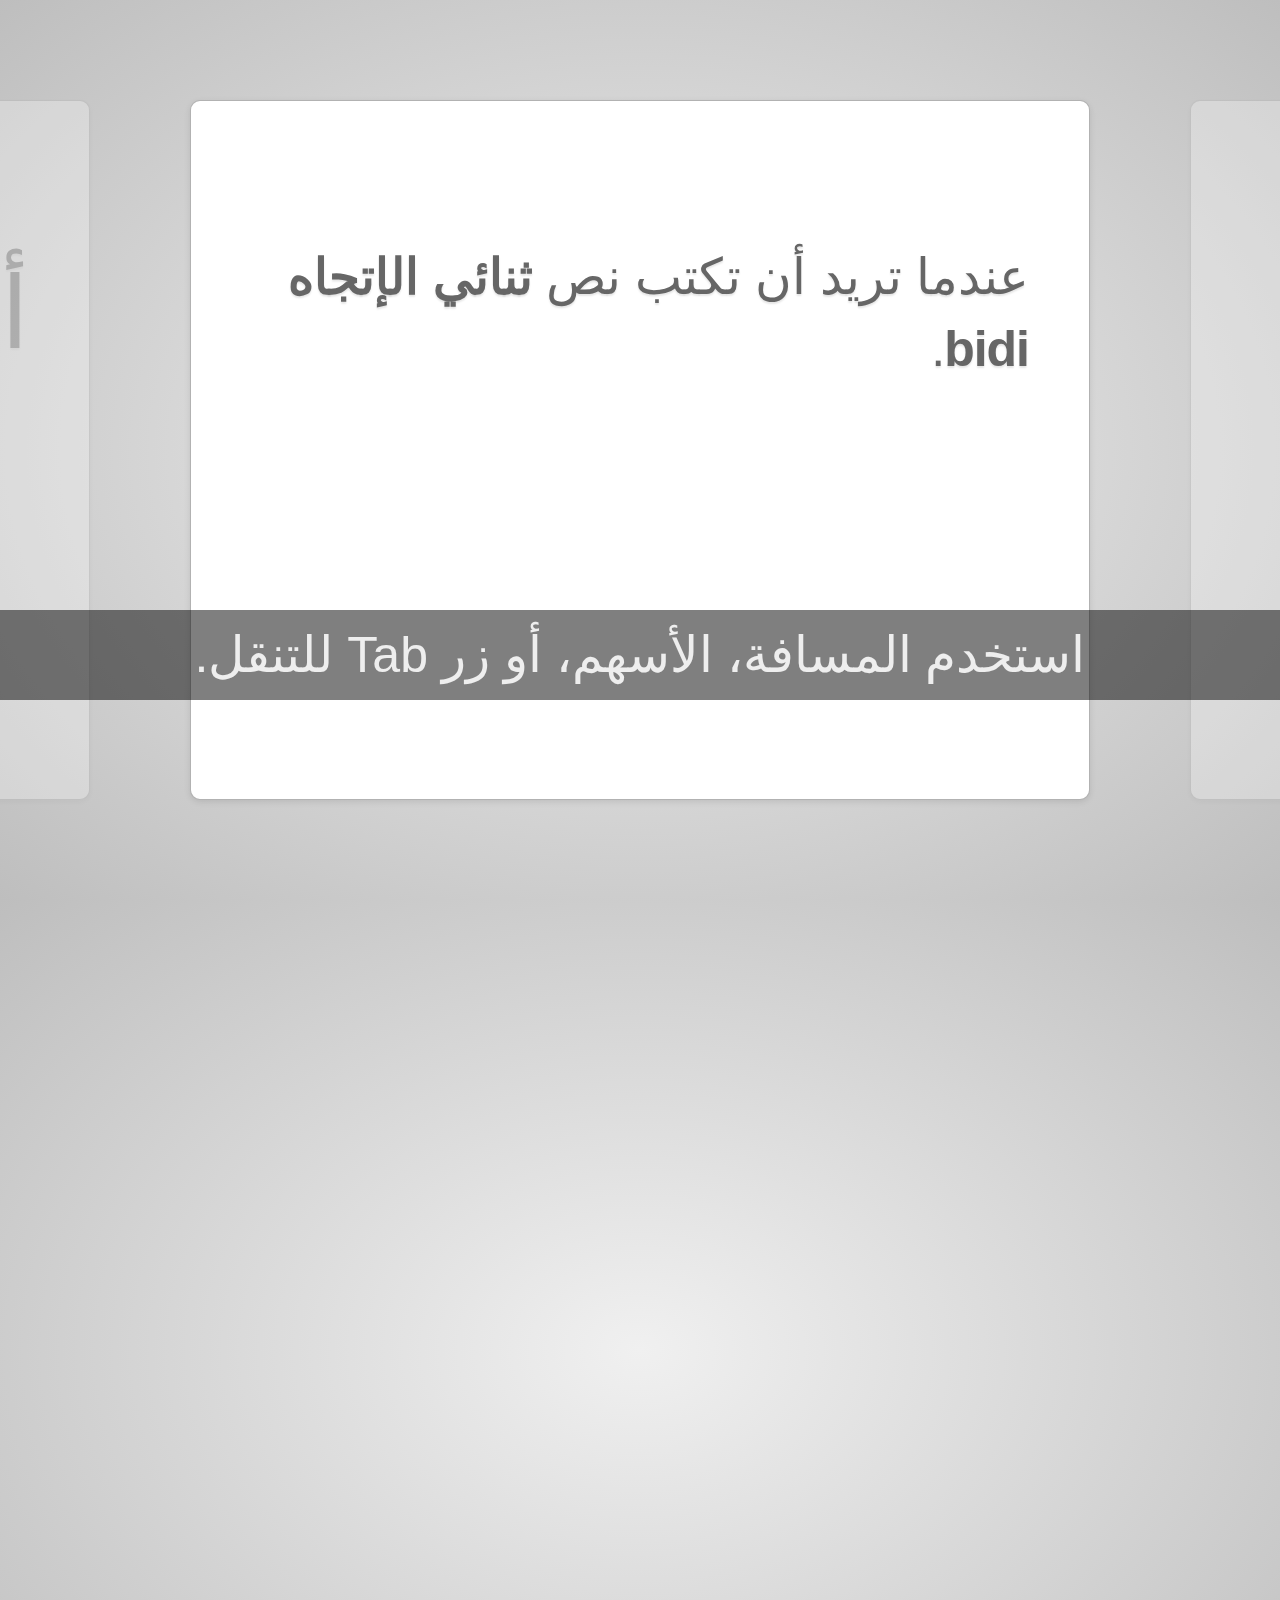
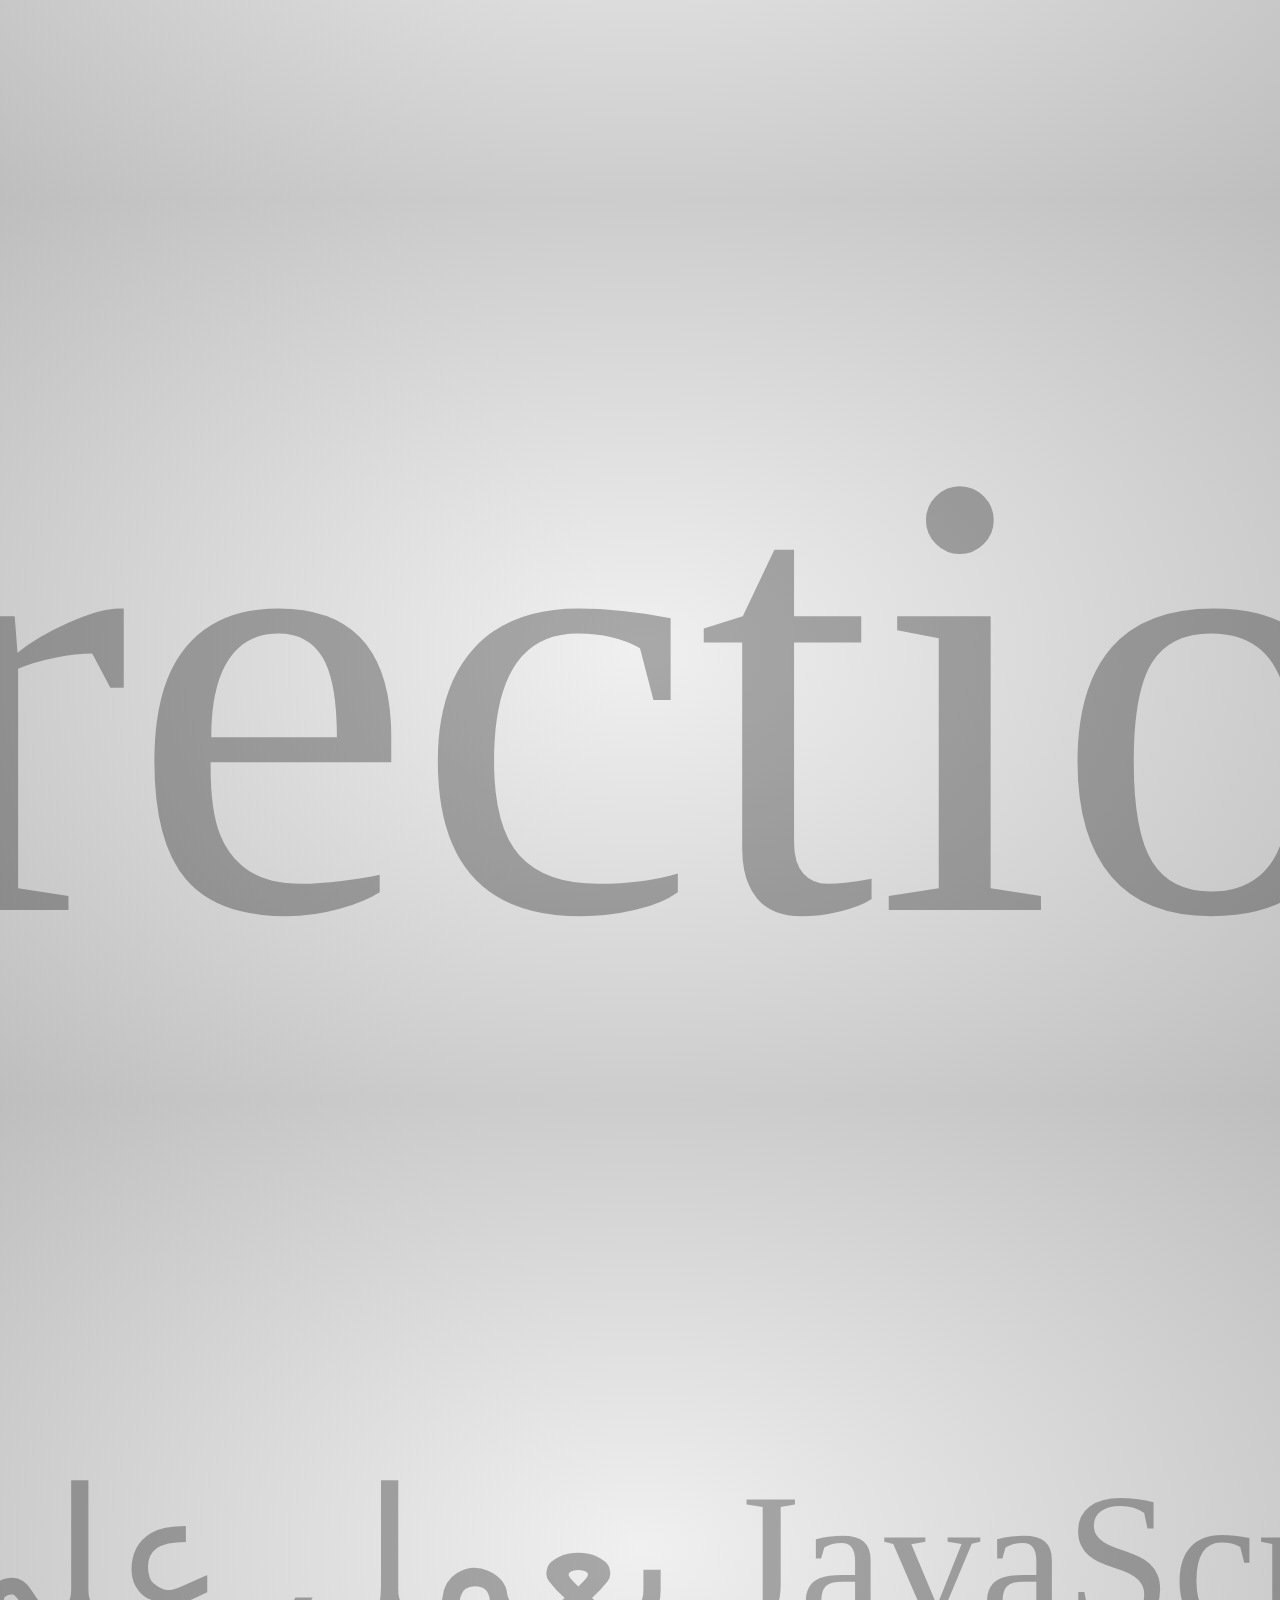
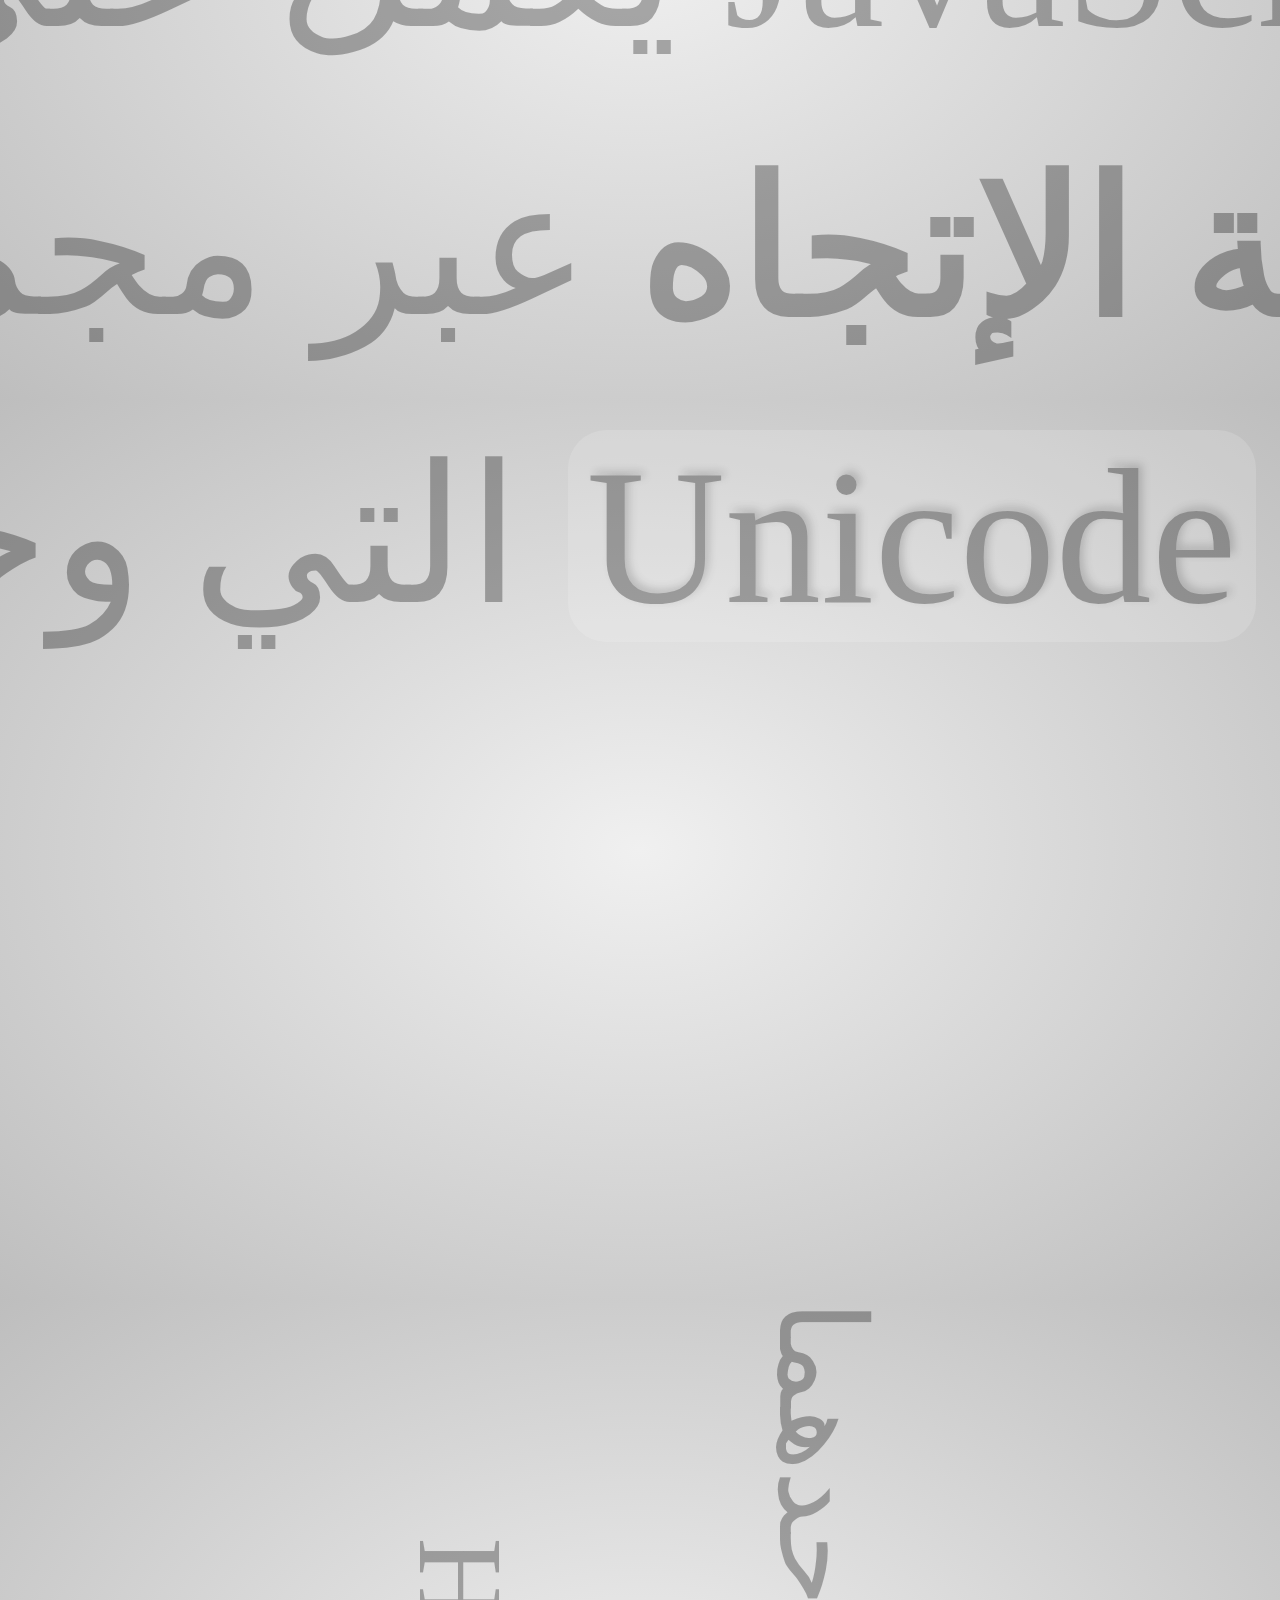
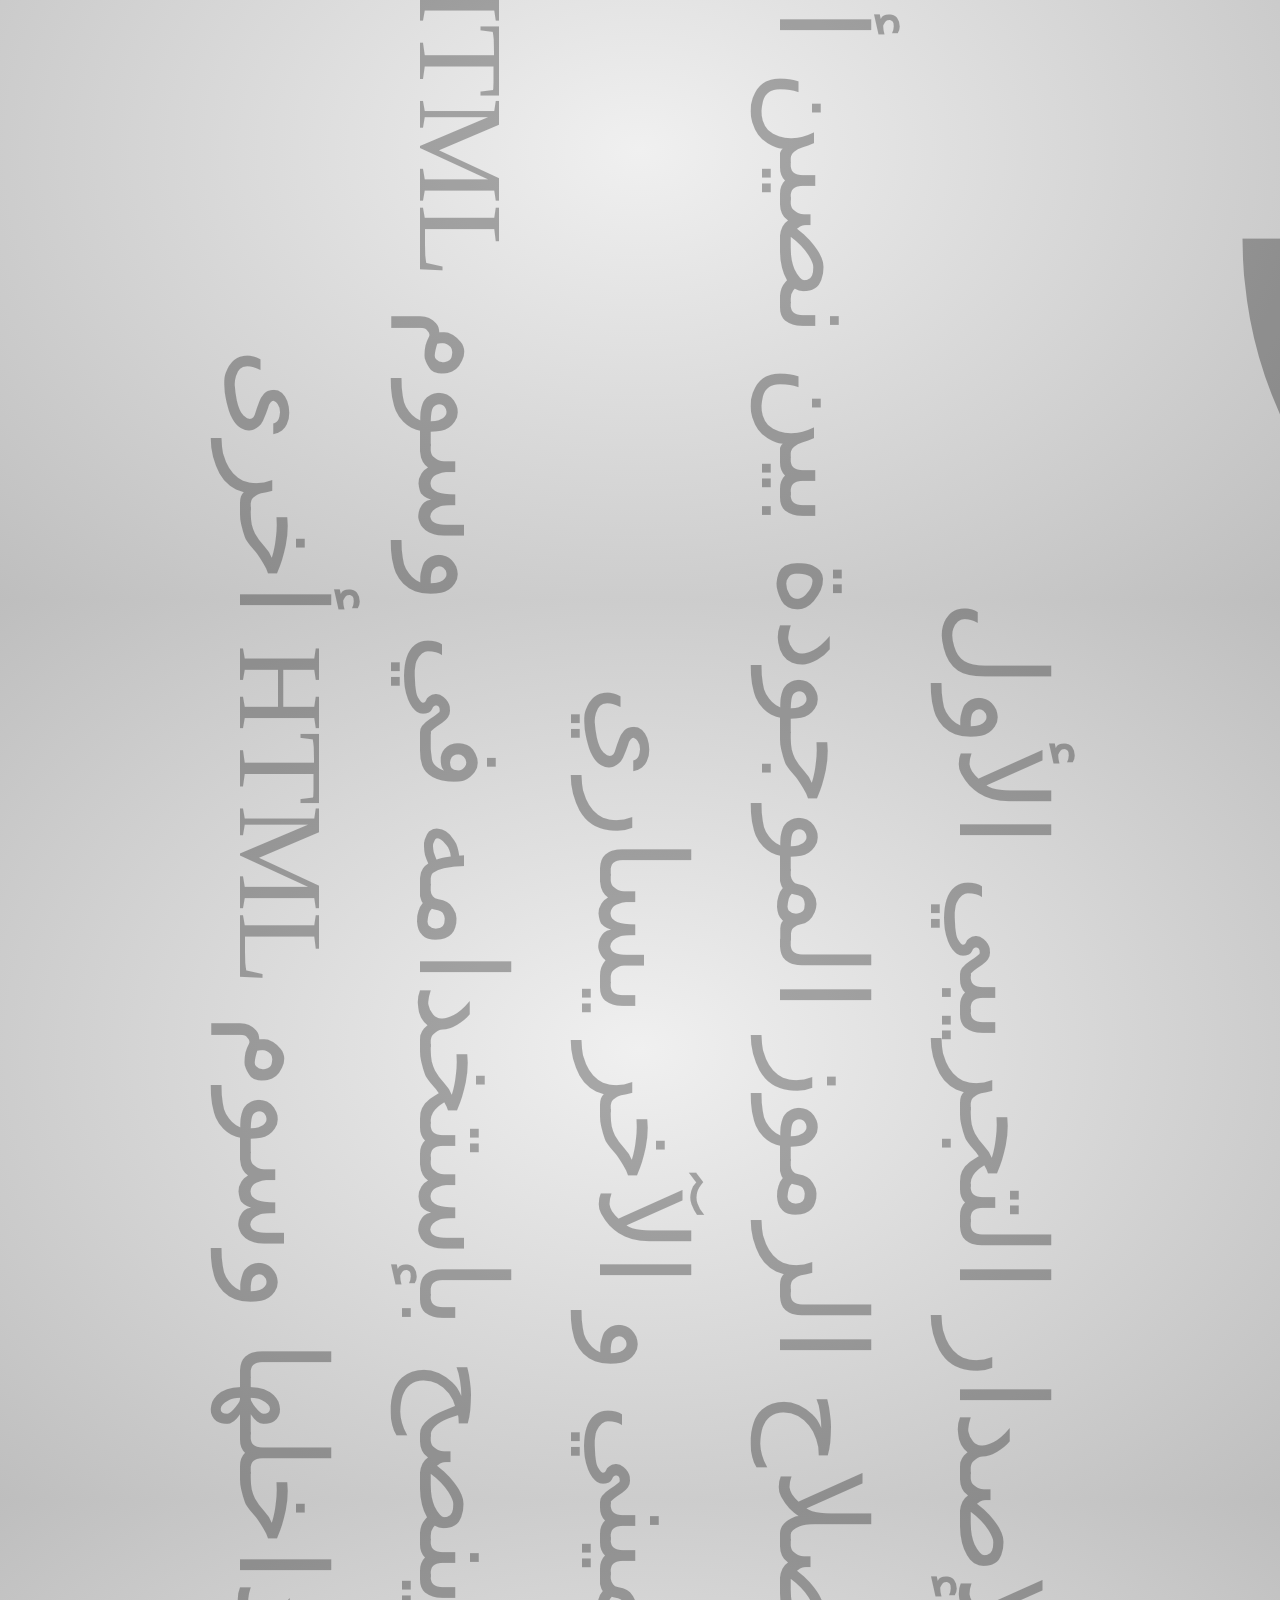
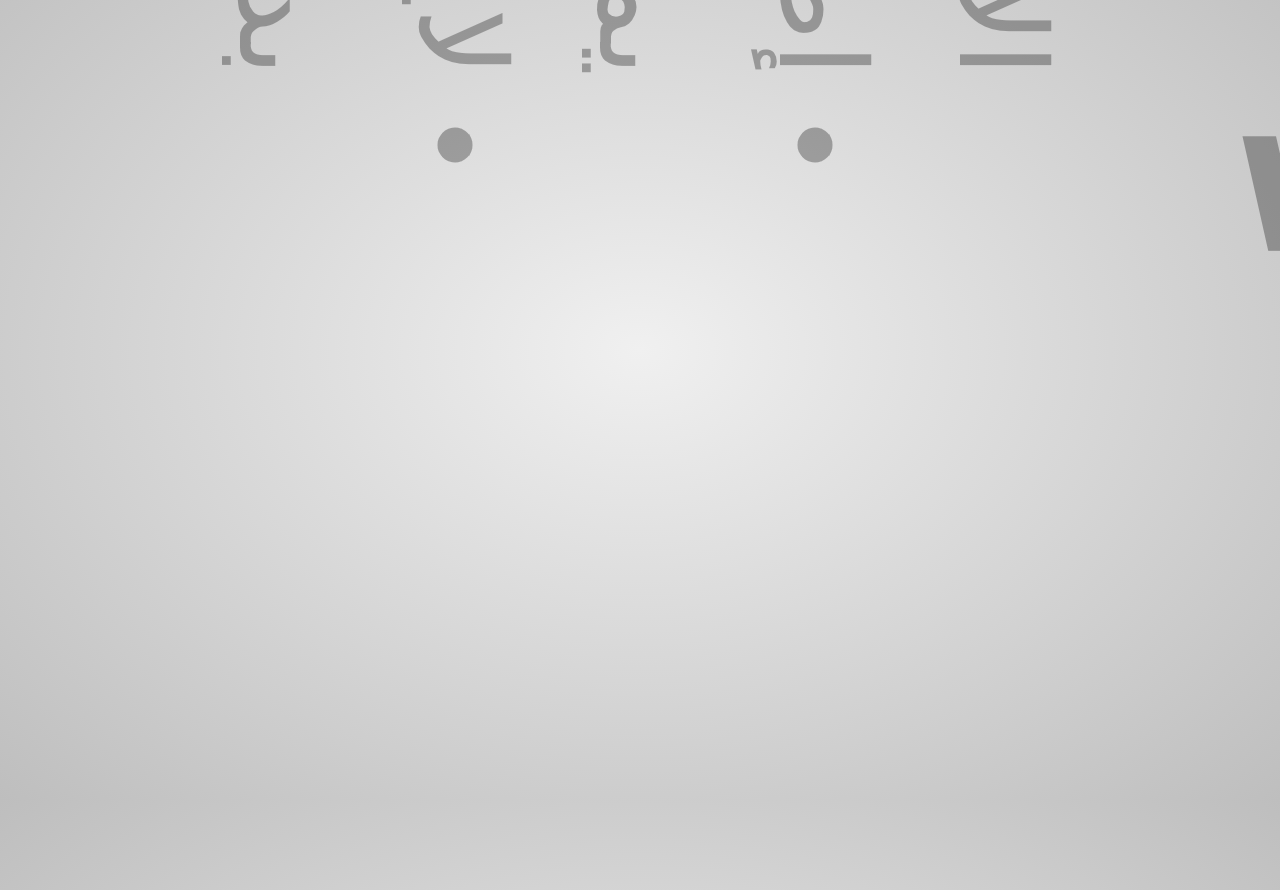
<file: index.html>
<!doctype html>
<html lang="ar">
	<head>
		<meta charset="utf-8" />
		<meta name="viewport" content="width=1024" />
		<meta name="apple-mobile-web-app-capable" content="yes" />
		<title>Direction.js</title>

		<meta name="description" content="impress.js is a presentation tool based on the power of CSS3 transforms and transitions in modern browsers and inspired by the idea behind prezi.com." />
		<meta name="author" content="Bartek Szopka" />


		<link href="css/impress-demo.css" rel="stylesheet" />

		<link rel="shortcut icon" href="favicon.png" />
		<link rel="apple-touch-icon" href="apple-touch-icon.png" />
	</head>
	<body class="impress-not-supported" >
		<div dir="rtl" class="fallback-message">
			<p>
				متصفحك <b>لا يدعم هذا العرض التقديمي</b> ستشاهد عرض بدائي بعض الشيء.
			</p>
			<p>
				لأفضل عرض أستخدم آخر أصدار من <b>Chrome</b>, <b>Safari</b> أو <b>Firefox</b>.
			</p>
		</div>

		<div id="impress">
			<!--
			rotate,scale
			-->
			<div id="bored" class="step slide" data-x="3000" data-y="-3000">
				<q>عندما تريد أن تكتب نص <b>ثنائي الإتجاه bidi</b>.</q>
			</div>
			<div id="s2" class="step slide" data-x="4000" data-y="-3000">
				<h1>سواء بدأ من اليمين</h1>
			</div>
			<div id="s3" class="step slide" data-x="2000" data-y="-3000">
				<h1>أو من اليسار</h1>
			</div>
			<div id="s4" class="step" data-x="3000" data-y="-3000" data-z="-1000" data-rotate-y="-180">
				<h1>ستواجه مشاكل عديدة</h1>
			</div>
			<div id="s5" class="step" data-x="3000" data-y="-3000" data-z="-4000" data-rotate-y="-180">
				<h1>وتبحث عن حل لها!!</h1>
			</div>

			<div id="title" class="step" data-x="3000" data-y="-1300" data-scale="4">
				<p>
					أذا جرب
				</p>
				<h1>Direction.js</h1>
			</div>
			<div id="s6" class="step" data-x="3000" data-y="0" data-scale="4">
				<p>
					وهو ملف JavaScript يعمل على إصلاح النصوص <b class="bidi">ثنائية الإتجاه</b> عبر مجموعة من حروف تحكم <a href="http://www.w3.org/International/questions/qa-bidi-unicode-controls#correspondance">Unicode</a> التي وجدت لذلك.
				</p>
			</div>

			<div id="dome" class="step" data-x="-600" data-y="-2700" data-scale="4">
				<h1>أمثلة</h1>
			</div>
			<div id="d1" class="step slide" data-x="-600" data-y="-2000" data-rotate-x="-90" data-scale="4">
				<h1>هذه مجموعة أمثلة لقبل وبعد أستخدام الملف</h1>
				<q>الإتجاه الإفتراضي للصفحة هو من اليمين إلى اليسار.</q>
			</div>
			<div id="d2" class="step slide" data-x="400" data-y="-2000" data-z="-2000" data-rotate-x="-90">
				<q>لغة C++ مبنية على C.</q>
				<h1>بعد</h1>
				<q>لغة C++‎ مبنية على C.</q>
			</div>
			<div id="d3" class="step slide" data-x="-600" data-y="-2000" data-z="-2000" data-rotate-x="-90">
				<q>لغة تنسيق الويب هي (CSS) Cascoding Style Sheet.</q>
				<h1>بعد</h1>
				<q>لغة تنسيق الويب هي (CSS)‏ Cascoding Style Sheet.</q>
			</div>
			<div id="d4" class="step slide" data-x="-1600" data-y="-2000" data-z="-2000" data-rotate-x="-90">
				<q>لغة Hyper Text Markup Language (HTML) لستخدم لهيكلة صفحات الويب</q>
				<h1>بعد</h1>
				<q>لغة Hyper Text Markup Language (‏HTML) لستخدم لهيكلة صفحات الويب</q>
			</div>
			<div id="d5" class="step slide" data-x="-1100" data-y="-2000" data-z="-2800" data-rotate-x="-90">
				<q>My name is "علي محمد علي آل براك" in arabic.</q>
				<h1>بعد</h1>
				<q dir="ltr">My name is "علي محمد علي آل براك" in arabic.</q>
			</div>
			<div id="d6" class="step slide" data-x="-100" data-y="-2000" data-z="-2800" data-rotate-x="-90">
				<q>أول برنامج لي هو "Hello World!" وكان رائعا.</q>
				<h1>بعد</h1>
				<q>أول برنامج لي هو "Hello World!‎" وكان رائعا.</q>
			</div>


			<div id="capyright" class="step" data-x="-600" data-y="-700" data-scale="4">
				<h1>الرخصة</h1>
			</div>
			<div id="c1" class="step" data-x="-600" data-y="0" data-scale="4">
				<p>
					يحق لأي شخص نسخ وأستخدام وتعديل هذا الملف بشرط أن لا يستخدمه في ما يضر الآخرين.
				</p>
			</div>

			<div id="use" class="step" data-x="-4000" data-y="-2700" data-scale="3">
				<h1>الإستخدام</h1>
			</div>

			<div id="u1" class="step" data-x="-3960" data-y="-2540" data-rotate="-180" data-scale="1.2">
				<p>
					يمكنك إستخدام الملف في 3 خطوات بسيطة جداً
				</p>
			</div>
			<div id="u2" class="step slide" data-x="-4000" data-y="-1300" data-scale="2.5">
				<q>أضف كود تضمين الملف قبل وسم إغلاق جسم وثيقة HTML.</q>
				<pre>                <span style='color:#7f0055; '>&lt;</span><span style='color:#000084; font-weight:bold; '>script src=<span style='color:#7E7;'>"direction.js"</span></span><span style='color:#7f0055; '>></span><span style='color:#7f0055; '>&lt;/</span><span style='color:#000084; font-weight:bold; '>script</span><span style='color:#7f0055; '>></span>
        <span style='color:#7f0055; '>&lt;/</span><span style='color:#000084; font-weight:bold; '>body</span><span style='color:#7f0055; '>></span>
</pre>
			</div>
			<div id="u3" class="step slide" data-x="-4000" data-y="500" data-scale="2.5">
				<q>وبعده ضع كود JavaScript التالي مع تغيير dir للاسم الذي تريده.</q>
				<pre>Direction<span style='color:#d2cd86; '>.</span>js<span style='color:#d2cd86; '>(</span> <span style='color:#7E7;'>'dir'</span> <span style='color:#d2cd86; '>)</span><span style='color:#b060b0; '>;</span></pre>
			</div>
			<div id="u4" class="step slide" data-x="-4000" data-y="2300" data-scale="2.5">
				<q>ثم أضف لكل وسم HTML تريد إصلاحه الصنف "class" الذي وضعته مكان dir.</q>
				<pre>                <span style='color:#7f0055; '>&lt;</span><span style='color:#000084; font-weight:bold; '>p class=<span style='color:#7E7; '>"dir"</span></span><span style='color:#7f0055; '>></span>...<span style='color:#7f0055; '>&lt;/</span><span style='color:#000084; font-weight:bold; '>p</span><span style='color:#7f0055; '>></span></pre>
			</div>


			<div id="version" class="step" data-x="4000" data-y="2220" data-rotate="90" data-scale="3.6">
				<h1>الإصدارات</h1>
			</div>
			<div id="v1" class="step" data-x="3000" data-y="2000" data-rotate="90" data-scale="2.5">
				<p>
					الإصدار التجريبي الأول
				</p>
				<ul>
					<li>
						إصلاح الرموز الموجودة بين نصين أحدهما يميني و الآخر يساري
					</li>
					<li>
						لاينصح بإستخدامه في وسوم HTML بداخلها وسوم HTML أخرى
					</li>
				</ul>
			</div>

			<div id="download" class="step" data-x="-600" data-y="2000" data-scale="4">
				<h1>تنزيل</h1>

				<div id="dl1" class="dold">
					<h2><a href="https://github.com/alaa13212/direction.js/zipball/master">zip</a></h2>
				</div>
				<div id="dl2" class="dold">
					<h2><a href="https://github.com/alaa13212/direction.js/tarball/master">tar</a></h2>
				</div>
				<div id="dl3" class="dold">
					<h2><a href="https://github.com/alaa13212/direction.js">GitHub</a></h2>
				</div>
			</div>
			
			
			<div id="issues" class="step" style="font-size: 160px" data-x="-500" data-y="1800" data-scale="2" data-rotate="90">
				<h1>هل شاهدت خطأ</h1>
			</div>
			<div id="is1" class="step" data-x="-510" data-y="1945" data-scale="0.25" data-rotate="90">
				<h1><a href="https://github.com/alaa13212/direction.js/issues">أبلغ عنه هنا</a></h1>
			</div>
			
			
			<div id="overview" class="step" data-scale="10"></div>

		</div>

		<div class="hint">
			<p>
				استخدم المسافة، الأسهم، أو زر Tab للتنقل.
			</p>
		</div>
		<script>
			if ("ontouchstart" in document.documentElement) {
				document.querySelector(".hint").innerHTML = "<p>ألمس على اليمين أو اليسار للتنقل</p>";
			}
		</script>

		<script src="js/impress.js"></script>
		<script>
			impress().init();
		</script>

		<!--

		var api = impress();
		`api.init()` - initializes the presentation,
		`api.next()` - moves to next step of the presentation,
		`api.prev()` - moves to previous step of the presentation,
		`api.goto( idx | id | element, [duration] )` - moves the presentation to the step
		given by its index number
		id or the DOM element; second parameter can be used to define duration of the
		transition in ms,
		but it's optional - if not provided default transition duration for the
		presentation will be used.
		-->

	</body>
</html>
</file>
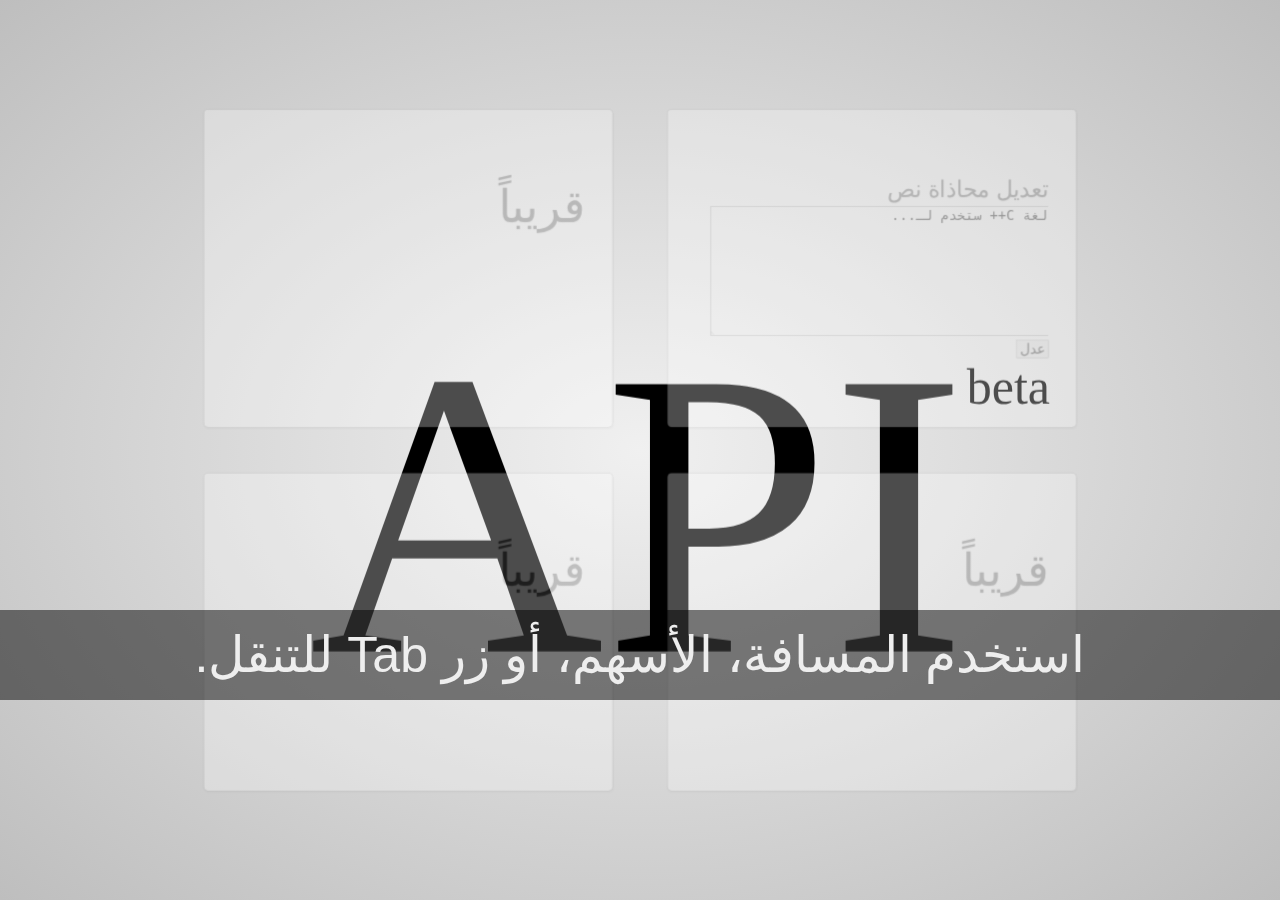
<file: API.html>
<!doctype html>
<html lang="ar">
	<head>
		<meta charset="utf-8" />
		<meta name="viewport" content="width=1024" />
		<meta name="apple-mobile-web-app-capable" content="yes" />
		<title>DirectionAPI.js</title>

		<meta name="description" content="impress.js is a presentation tool based on the power of CSS3 transforms and transitions in modern browsers and inspired by the idea behind prezi.com." />
		<meta name="author" content="Bartek Szopka" />


		<link href="css/impress-demo.css" rel="stylesheet" />

		<link rel="shortcut icon" href="favicon.png" />
		<link rel="apple-touch-icon" href="apple-touch-icon.png" />
	</head>
	<body class="impress-not-supported" >
		<div dir="rtl" class="fallback-message">
			<p>
				متصفحك <b>لا يدعم هذا العرض التقديمي</b> ستشاهد عرض بدائي بعض الشيء.
			</p>
			<p>
				لأفضل عرض أستخدم آخر أصدار من <b>Chrome</b>, <b>Safari</b> أو <b>Firefox</b>.
			</p>
		</div>

		<div id="impress">
			<!--
			rotate,scale
			-->
			<div id="bored" class="step" data-scale="2.2">
				<h1>API<sup>beta</sup></h1>
			</div>
			<div id="s1" class="step slide" data-x="510" data-y="-400">
				<q>تعديل محاذاة نص</q>
				<textarea id="textarea" style="font-size: 1em" rows="8" cols="40">لغة C++ ستخدم لـ...</textarea>
				<button id="dodir" style="font-size: 1em">عدل</button>
			</div>
			<div id="s2" class="step slide" data-x="-510" data-y="-400">
				<h1>قريباً</h1>
			</div>
			<div id="s3" class="step slide" data-x="510" data-y="400">
				<h1>قريباً</h1>
			</div>
			<div id="s3" class="step slide" data-x="-510" data-y="400">
				<h1>قريباً</h1>
			</div>
			<div id="overview" class="step" data-scale="2.2"></div>

		</div>

		<div class="hint">
			<p>
				استخدم المسافة، الأسهم، أو زر Tab للتنقل.
			</p>
		</div>
		<script src="js/impress.js"></script>
		<script src="js/DirectionAPI.js"></script>
		<script>
			impress().init();
			if ("ontouchstart" in document.documentElement) {
				document.querySelector(".hint").innerHTML = "<p>ألمس على اليمين أو اليسار للتنقل</p>";
			}
			
			var dodir = document.getElementById('dodir');
			var textarea = document.getElementById('textarea');
			dodir.onclick = function(event){
				Direction.dirElem(textarea);
			}
		</script>
	</body>
</html>
</file>
<file: css/impress-demo.css>
/* classes: future, present, past */
html, body, div, span, applet, object, iframe, h1, h2, h3, h4, h5, h6, p, blockquote, pre, a, abbr, acronym, address, big, cite, code, del, dfn, em, img, ins, kbd, q, s, samp, small, strike, strong, tt, var, b, u, i, center, dl, dt, dd, ol, ul, li, fieldset, form, label, legend, table, caption, tbody, tfoot, thead, tr, th, td, article, aside, canvas, details, embed, figure, figcaption, footer, header, hgroup, menu, nav, output, ruby, section, summary, time, mark, audio, video {
	margin: 0;
	padding: 0;
	border: 0;
	font-size: 100%;
	font: inherit;
	vertical-align: baseline;
}

article, aside, details, figcaption, figure, footer, header, hgroup, menu, nav, section {
	display: block;
}

body {
	line-height: 1;
}

ol, ul {
	/*list-style: none;*/
}

blockquote, q {
	quotes: none;
}

blockquote:before, blockquote:after, q:before, q:after {
	content: '';
	content: none;
}

table {
	border-collapse: collapse;
	border-spacing: 0;
}

pre {
	direction: ltr !important;
	background-color: #eee;
	border: 3px dashed #000;
	padding: 20px;
}

body {
	font-family: sans-serif;
	min-height: 740px;
	background: rgb(215, 215, 215);
	background: -webkit-gradient(radial, 50% 50%, 0, 50% 50%, 500, from(rgb(240, 240, 240)), to(rgb(190, 190, 190)));
	background: -webkit-radial-gradient(rgb(240, 240, 240), rgb(190, 190, 190));
	background: -moz-radial-gradient(rgb(240, 240, 240), rgb(190, 190, 190));
	background: -ms-radial-gradient(rgb(240, 240, 240), rgb(190, 190, 190));
	background: -o-radial-gradient(rgb(240, 240, 240), rgb(190, 190, 190));
	background: radial-gradient(rgb(240, 240, 240), rgb(190, 190, 190));
}

b, strong {
	font-weight: bold
}

i, em {
	font-style: italic
}

a {
	color: inherit;
	text-decoration: none;
	padding: 0 0.1em;
	background: rgba(255,255,255,0.5);
	text-shadow: 1px -1px 2px rgba(100,100,100,0.9);
	border-radius: 0.2em;
	-webkit-transition: 0.5s;
	-moz-transition: 0.5s;
	-ms-transition: 0.5s;
	-o-transition: 0.5s;
	transition: 0.5s;
}

a:hover, a:focus {
	background: rgba(255,255,255,1);
	text-shadow: 1px -1px 2px rgba(100,100,100,0.5);
}

.fallback-message {
	font-family: sans-serif;
	line-height: 1.3;
	width: 780px;
	padding: 10px 10px 0;
	margin: 20px auto;
	border: 1px solid #E4C652;
	border-radius: 10px;
	background: #EEDC94;
}

.fallback-message p {
	margin-bottom: 10px;
}

.impress-supported .fallback-message {
	display: none;
}

.step {
	position: relative;
	width: 900px;
	padding: 40px;
	margin: 20px auto;
	-webkit-box-sizing: border-box;
	-moz-box-sizing: border-box;
	-ms-box-sizing: border-box;
	-o-box-sizing: border-box;
	box-sizing: border-box;
	font-family: georgia, serif;
	font-size: 48px;
	line-height: 1.5;
}

.step h1 {
	display: block;
	font-size: 100px;
	line-height: 144px;
}

.impress-enabled .step {
	margin: 0;
	opacity: 0.3;
	-webkit-transition: opacity 1s;
	-moz-transition: opacity 1s;
	-ms-transition: opacity 1s;
	-o-transition: opacity 1s;
	transition: opacity 1s;
}

.impress-enabled .step.active {
	opacity: 1
}

.hint, .step {
	direction: rtl;
}

.slide {
	display: block;
	width: 900px;
	height: 700px;
	padding: 40px 60px;
	background-color: white;
	border: 1px solid rgba(0, 0, 0, .3);
	border-radius: 10px;
	box-shadow: 0 2px 6px rgba(0, 0, 0, .1);
	color: rgb(102, 102, 102);
	text-shadow: 0 2px 2px rgba(0, 0, 0, .1);
	font-family: 'Open Sans', Arial, sans-serif;
	font-size: 30px;
	line-height: 36px;
	letter-spacing: -1px;
}

.slide h1 {
	display: block;
	font-size: 100px;
	line-height: 144px;
}

.slide q {
	display: block;
	font-size: 50px;
	line-height: 72px;
}

.slide :first-child {
	margin-top: 100px;
}

.slide q strong {
	white-space: nowrap;
}

#title h1 {
	display: block;
	font-size: 160px;
	line-height: 1.3;
}

#dome h1, #capyright h1, #use h1, #version h1, #error h1 {
	text-align: center;
	display: block;
	font-size: 190px;
	line-height: 1;
}

#bored h1 {
	font-size: 8.5em;
}
#bored h1 sup {
	font-size: 50px;
	vertical-align: 172%; 
}

#download h1 {
	text-align: center;
	display: block;
	font-size: 480px;
	line-height: 1;
}

.dold h2 {
	display: block;
	font-size: 70px;
	line-height: 1.3;
}

#dl1 {
	position: absolute;
	top: 290px;
	left: 110px;
}

#dl2 {
	position: absolute;
	top: 200px;
	left: 110px;
}

#dl3 {
	position: absolute;
	top: 380px;
	right: 22px;
}

#overview {
	display: none
}

.impress-on-overview .step {
	opacity: 1;
	cursor: pointer;
}

.hint {

	display: none;
	position: fixed;
	left: 0;
	right: 0;
	bottom: 200px;
	background: rgba(0,0,0,0.5);
	color: #EEE;
	text-align: center;
	font-size: 50px;
	padding: 20px;
	z-index: 100;
	opacity: 0;
	-webkit-transform: translateY(400px);
	-moz-transform: translateY(400px);
	-ms-transform: translateY(400px);
	-o-transform: translateY(400px);
	transform: translateY(400px);
	-webkit-transition: opacity 1s, -webkit-transform 0.5s 1s;
	-moz-transition: opacity 1s, -moz-transform 0.5s 1s;
	-ms-transition: opacity 1s, -ms-transform 0.5s 1s;
	-o-transition: opacity 1s, -o-transform 0.5s 1s;
	transition: opacity 1s, transform 0.5s 1s;
}

.impress-enabled .hint {
	display: block
}

.impress-on-bored .hint {

	opacity: 1;
	-webkit-transform: translateY(0px);
	-moz-transform: translateY(0px);
	-ms-transform: translateY(0px);
	-o-transform: translateY(0px);
	transform: translateY(0px);
	-webkit-transition: opacity 1s 5s, -webkit-transform 0.5s 4.5s;
	-moz-transition: opacity 1s 5s, -moz-transform 0.5s 4.5s;
	-ms-transition: opacity 1s 5s, -ms-transform 0.5s 4.5s;
	-o-transition: opacity 1s 5s, -o-transform 0.5s 4.5s;
	transition: opacity 1s 5s, transform 0.5s 4.5s;
}

.impress-enabled {
	pointer-events: none
}

.impress-enabled #impress {
	pointer-events: auto
}
</file>
